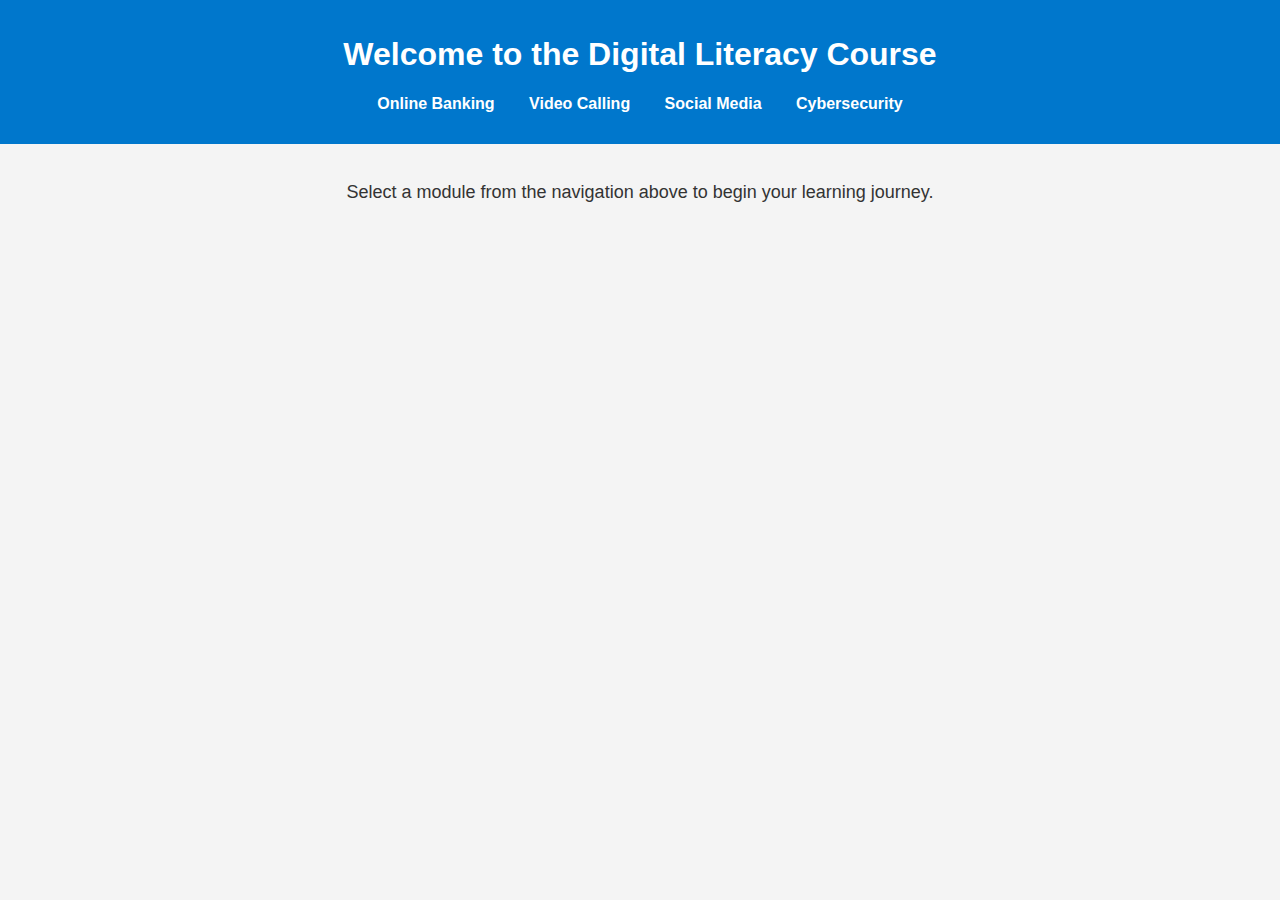
<file: index.html>
<!DOCTYPE html>
<html lang="en">
<head>
    <meta charset="UTF-8">
    <meta name="viewport" content="width=device-width, initial-scale=1.0">
    <title>Digital Literacy Course</title>
    <link rel="stylesheet" href="css/styles.css">
</head>
<body>
    <header>
        <h1>Welcome to the Digital Literacy Course</h1>
        <nav>
            <ul>
                <li><a href="modules/module1.html">Online Banking</a></li>
                <li><a href="modules/module2.html">Video Calling</a></li>
                <li><a href="modules/module3.html">Social Media</a></li>
                <li><a href="modules/module4.html">Cybersecurity</a></li>
            </ul>
        </nav>
    </header>
    <main>
        <p>Select a module from the navigation above to begin your learning journey.</p>
    </main>
    <script src="js/script.js"></script>
</body>
</html>
</file>
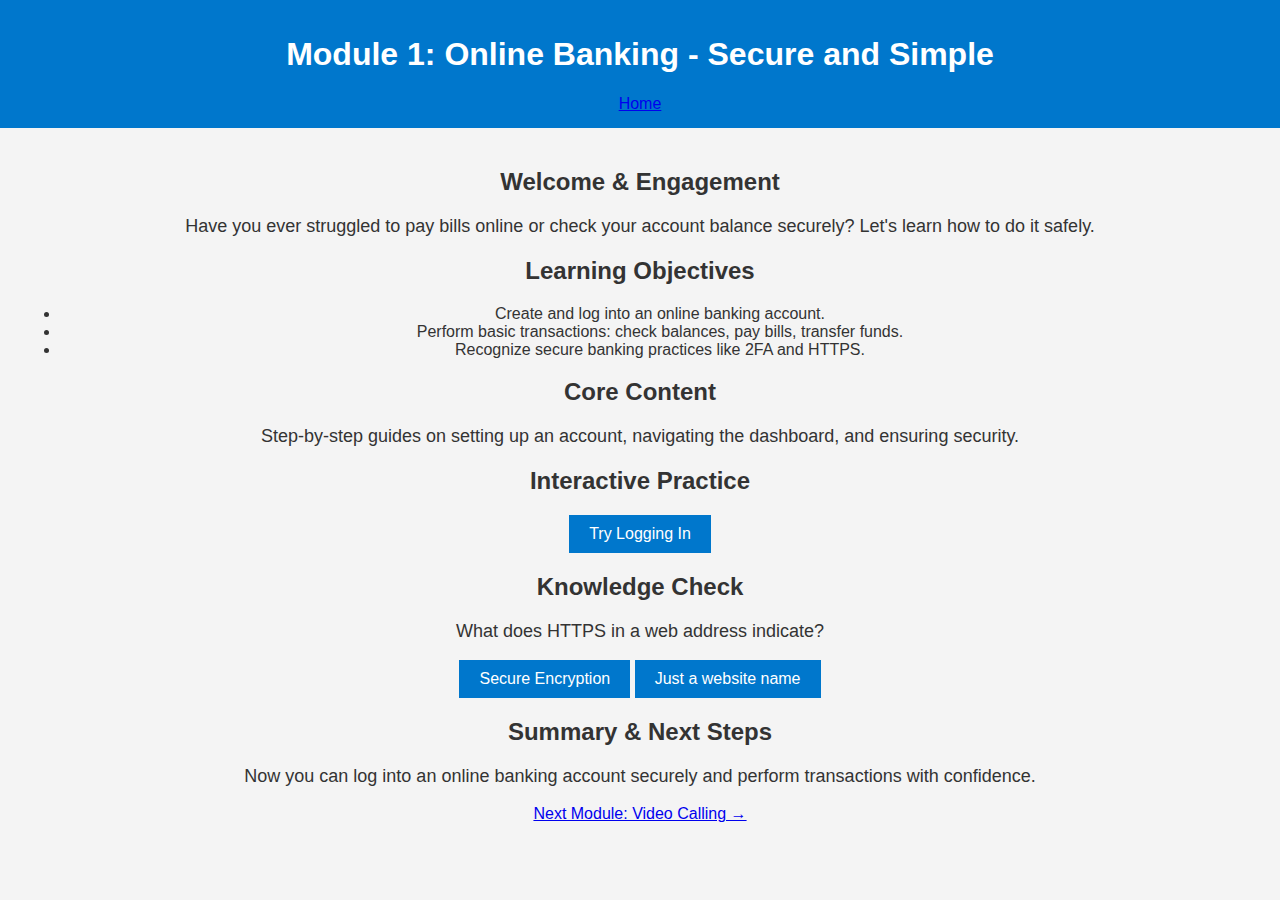
<file: modules/module1.html>
<!DOCTYPE html>
<html lang="en">
<head>
    <meta charset="UTF-8">
    <meta name="viewport" content="width=device-width, initial-scale=1.0">
    <title>Module 1: Online Banking</title>
    <link rel="stylesheet" href="../css/styles.css">
</head>
<body>
    <header>
        <h1>Module 1: Online Banking - Secure and Simple</h1>
        <nav>
            <a href="../index.html">Home</a>
        </nav>
    </header>
    <main>
        <section>
            <h2>Welcome & Engagement</h2>
            <p>Have you ever struggled to pay bills online or check your account balance securely? Let's learn how to do it safely.</p>
        </section>
        <section>
            <h2>Learning Objectives</h2>
            <ul>
                <li>Create and log into an online banking account.</li>
                <li>Perform basic transactions: check balances, pay bills, transfer funds.</li>
                <li>Recognize secure banking practices like 2FA and HTTPS.</li>
            </ul>
        </section>
        <section>
            <h2>Core Content</h2>
            <p>Step-by-step guides on setting up an account, navigating the dashboard, and ensuring security.</p>
        </section>
        <section>
            <h2>Interactive Practice</h2>
            <button onclick="alert('Simulating online banking login process...')">Try Logging In</button>
        </section>
        <section>
            <h2>Knowledge Check</h2>
            <p>What does HTTPS in a web address indicate?</p>
            <button onclick="alert('Correct! HTTPS means secure encryption is enabled.')">Secure Encryption</button>
            <button onclick="alert('Try again! HTTPS ensures a secure connection.')">Just a website name</button>
        </section>
        <section>
            <h2>Summary & Next Steps</h2>
            <p>Now you can log into an online banking account securely and perform transactions with confidence.</p>
            <a href="module2.html">Next Module: Video Calling →</a>
        </section>
    </main>
    <script src="../js/script.js"></script>
</body>
</html>
</file>
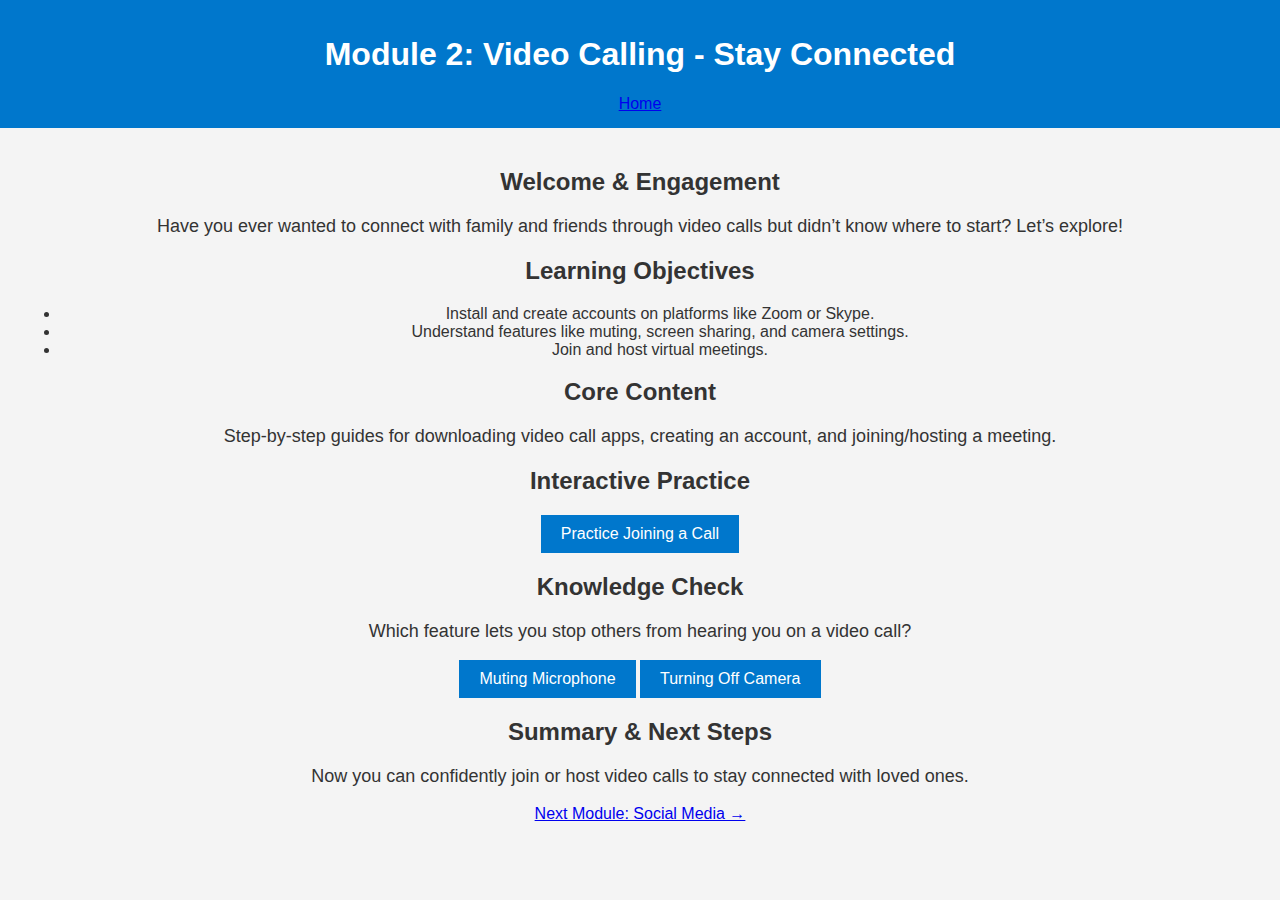
<file: modules/module2.html>
<!DOCTYPE html>
<html lang="en">
<head>
    <meta charset="UTF-8">
    <meta name="viewport" content="width=device-width, initial-scale=1.0">
    <title>Module 2: Video Calling</title>
    <link rel="stylesheet" href="../css/styles.css">
</head>
<body>
    <header>
        <h1>Module 2: Video Calling - Stay Connected</h1>
        <nav>
            <a href="../index.html">Home</a>
        </nav>
    </header>
    <main>
        <section>
            <h2>Welcome & Engagement</h2>
            <p>Have you ever wanted to connect with family and friends through video calls but didn’t know where to start? Let’s explore!</p>
        </section>
        <section>
            <h2>Learning Objectives</h2>
            <ul>
                <li>Install and create accounts on platforms like Zoom or Skype.</li>
                <li>Understand features like muting, screen sharing, and camera settings.</li>
                <li>Join and host virtual meetings.</li>
            </ul>
        </section>
        <section>
            <h2>Core Content</h2>
            <p>Step-by-step guides for downloading video call apps, creating an account, and joining/hosting a meeting.</p>
        </section>
        <section>
            <h2>Interactive Practice</h2>
            <button onclick="alert('Simulating joining a video call...')">Practice Joining a Call</button>
        </section>
        <section>
            <h2>Knowledge Check</h2>
            <p>Which feature lets you stop others from hearing you on a video call?</p>
            <button onclick="alert('Correct! Muting your microphone stops others from hearing you.')">Muting Microphone</button>
            <button onclick="alert('Try again! Muting microphone is the correct feature.')">Turning Off Camera</button>
        </section>
        <section>
            <h2>Summary & Next Steps</h2>
            <p>Now you can confidently join or host video calls to stay connected with loved ones.</p>
            <a href="module3.html">Next Module: Social Media →</a>
        </section>
    </main>
    <script src="../js/script.js"></script>
</body>
</html>
</file>
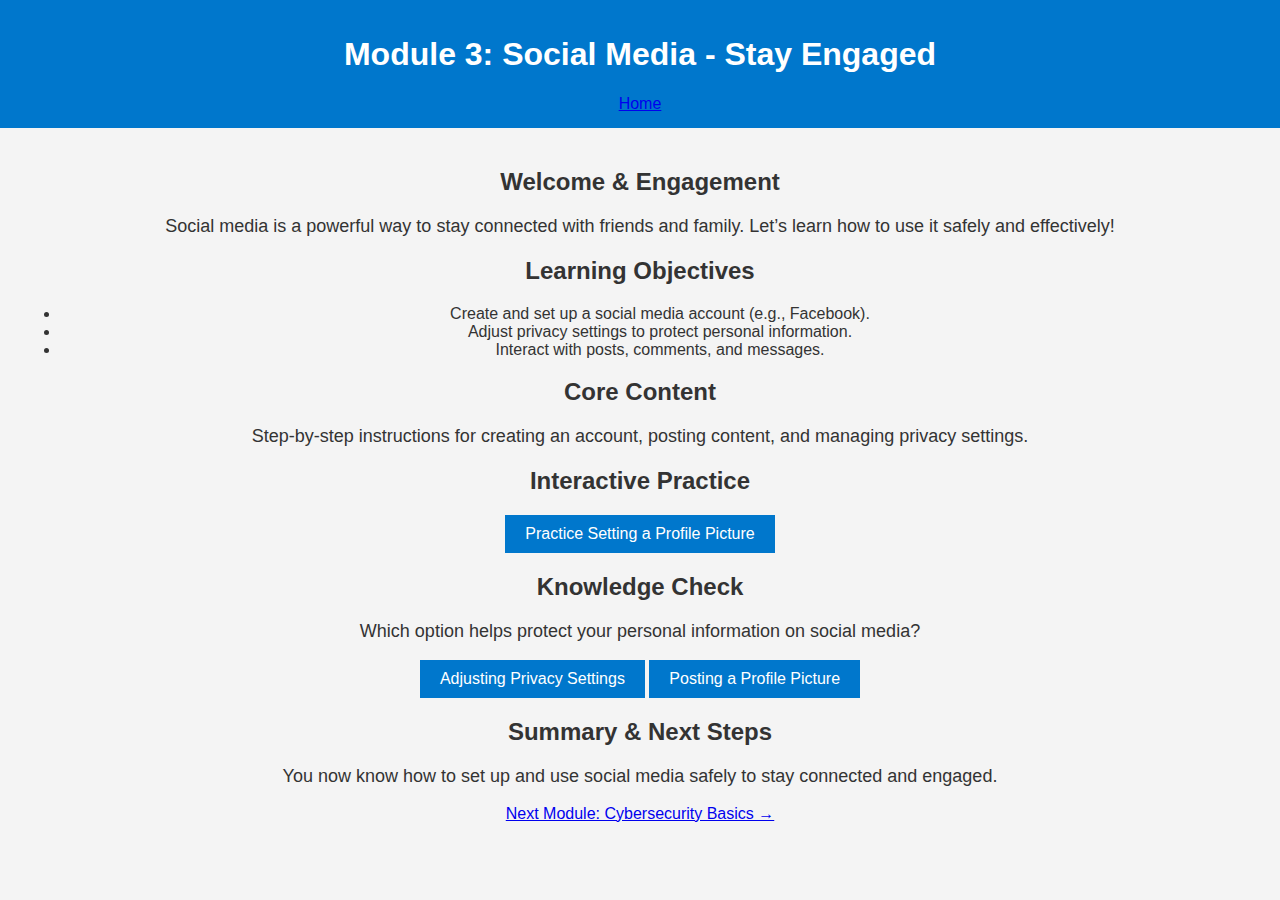
<file: modules/module3.html>
<!DOCTYPE html>
<html lang="en">
<head>
    <meta charset="UTF-8">
    <meta name="viewport" content="width=device-width, initial-scale=1.0">
    <title>Module 3: Social Media</title>
    <link rel="stylesheet" href="../css/styles.css">
</head>
<body>
    <header>
        <h1>Module 3: Social Media - Stay Engaged</h1>
        <nav>
            <a href="../index.html">Home</a>
        </nav>
    </header>
    <main>
        <section>
            <h2>Welcome & Engagement</h2>
            <p>Social media is a powerful way to stay connected with friends and family. Let’s learn how to use it safely and effectively!</p>
        </section>
        <section>
            <h2>Learning Objectives</h2>
            <ul>
                <li>Create and set up a social media account (e.g., Facebook).</li>
                <li>Adjust privacy settings to protect personal information.</li>
                <li>Interact with posts, comments, and messages.</li>
            </ul>
        </section>
        <section>
            <h2>Core Content</h2>
            <p>Step-by-step instructions for creating an account, posting content, and managing privacy settings.</p>
        </section>
        <section>
            <h2>Interactive Practice</h2>
            <button onclick="alert('Simulating setting up a profile picture...')">Practice Setting a Profile Picture</button>
        </section>
        <section>
            <h2>Knowledge Check</h2>
            <p>Which option helps protect your personal information on social media?</p>
            <button onclick="alert('Correct! Adjusting privacy settings ensures your information is secure.')">Adjusting Privacy Settings</button>
            <button onclick="alert('Try again! Privacy settings are key for protecting your information.')">Posting a Profile Picture</button>
        </section>
        <section>
            <h2>Summary & Next Steps</h2>
            <p>You now know how to set up and use social media safely to stay connected and engaged.</p>
            <a href="module4.html">Next Module: Cybersecurity Basics →</a>
        </section>
    </main>
    <script src="../js/script.js"></script>
</body>
</html>
</file>
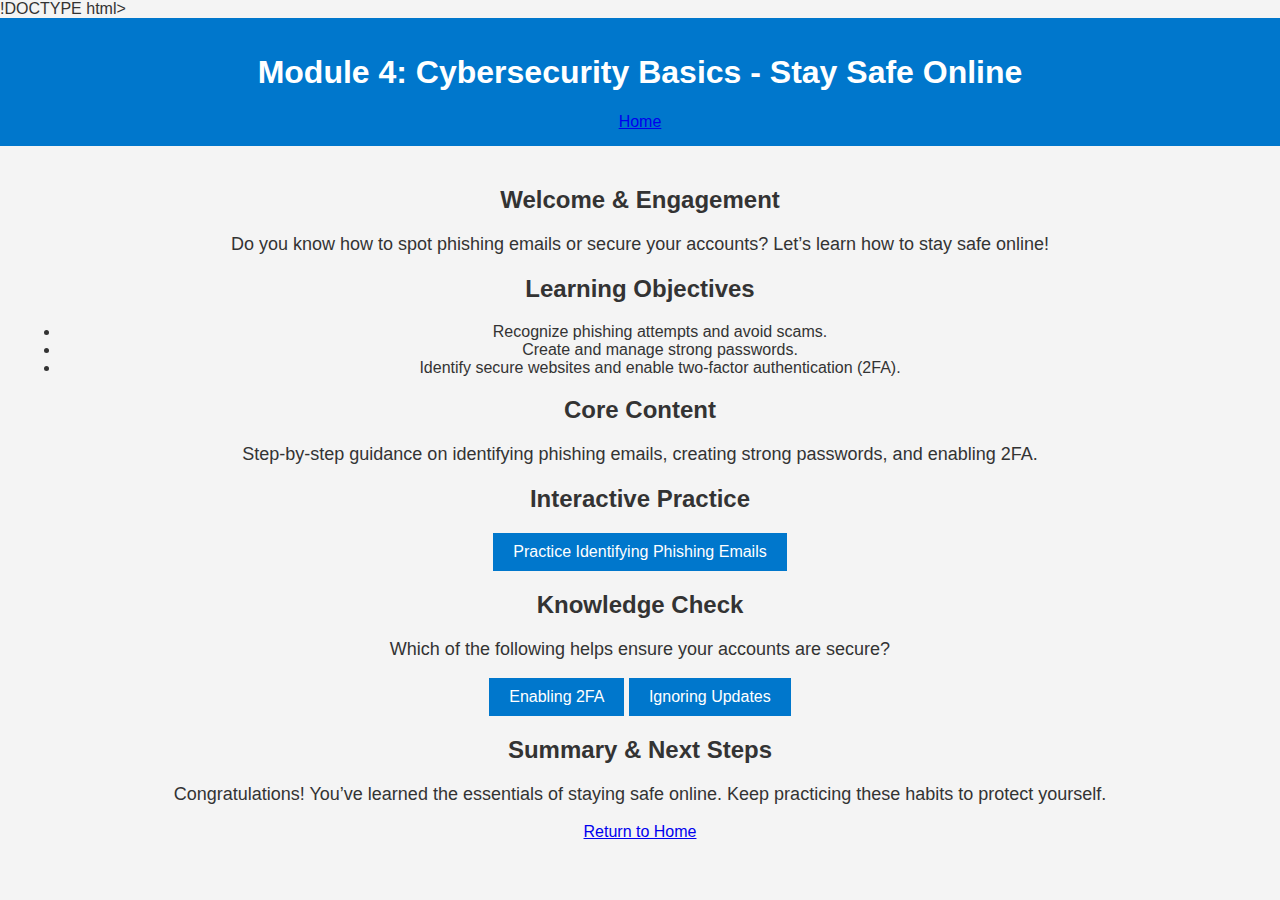
<file: modules/module4.html>
!DOCTYPE html>
<html lang="en">
<head>
    <meta charset="UTF-8">
    <meta name="viewport" content="width=device-width, initial-scale=1.0">
    <title>Module 4: Cybersecurity Basics</title>
    <link rel="stylesheet" href="../css/styles.css">
</head>
<body>
    <header>
        <h1>Module 4: Cybersecurity Basics - Stay Safe Online</h1>
        <nav>
            <a href="../index.html">Home</a>
        </nav>
    </header>
    <main>
        <section>
            <h2>Welcome & Engagement</h2>
            <p>Do you know how to spot phishing emails or secure your accounts? Let’s learn how to stay safe online!</p>
        </section>
        <section>
            <h2>Learning Objectives</h2>
            <ul>
                <li>Recognize phishing attempts and avoid scams.</li>
                <li>Create and manage strong passwords.</li>
                <li>Identify secure websites and enable two-factor authentication (2FA).</li>
            </ul>
        </section>
        <section>
            <h2>Core Content</h2>
            <p>Step-by-step guidance on identifying phishing emails, creating strong passwords, and enabling 2FA.</p>
        </section>
        <section>
            <h2>Interactive Practice</h2>
            <button onclick="alert('Simulating phishing email identification...')">Practice Identifying Phishing Emails</button>
        </section>
        <section>
            <h2>Knowledge Check</h2>
            <p>Which of the following helps ensure your accounts are secure?</p>
            <button onclick="alert('Correct! Enabling two-factor authentication (2FA) adds an extra layer of security.')">Enabling 2FA</button>
            <button onclick="alert('Try again! 2FA provides the best protection for your accounts.')">Ignoring Updates</button>
        </section>
        <section>
            <h2>Summary & Next Steps</h2>
            <p>Congratulations! You’ve learned the essentials of staying safe online. Keep practicing these habits to protect yourself.</p>
            <a href="../index.html">Return to Home</a>
        </section>
    </main>
    <script src="../js/script.js"></script>
</body>
</html>
</file>
<file: css/styles.css>
/* styles.css - Main stylesheet for Digital Literacy Course */

body {
    font-family: Arial, sans-serif;
    margin: 0;
    padding: 0;
    background-color: #f4f4f4;
    color: #333;
}

header {
    background: #0077cc;
    color: white;
    padding: 15px;
    text-align: center;
}

nav ul {
    list-style: none;
    padding: 0;
    text-align: center;
}

nav ul li {
    display: inline;
    margin: 0 15px;
}

nav ul li a {
    color: white;
    text-decoration: none;
    font-weight: bold;
}

nav ul li a:hover {
    text-decoration: underline;
}

main {
    text-align: center;
    padding: 20px;
}

p {
    font-size: 18px;
}

.module-container {
    max-width: 800px;
    margin: 20px auto;
    background: white;
    padding: 20px;
    box-shadow: 0px 0px 10px rgba(0, 0, 0, 0.1);
}

button {
    background: #0077cc;
    color: white;
    padding: 10px 20px;
    border: none;
    cursor: pointer;
    font-size: 16px;
}

button:hover {
    background: #005fa3;
}
</file>
